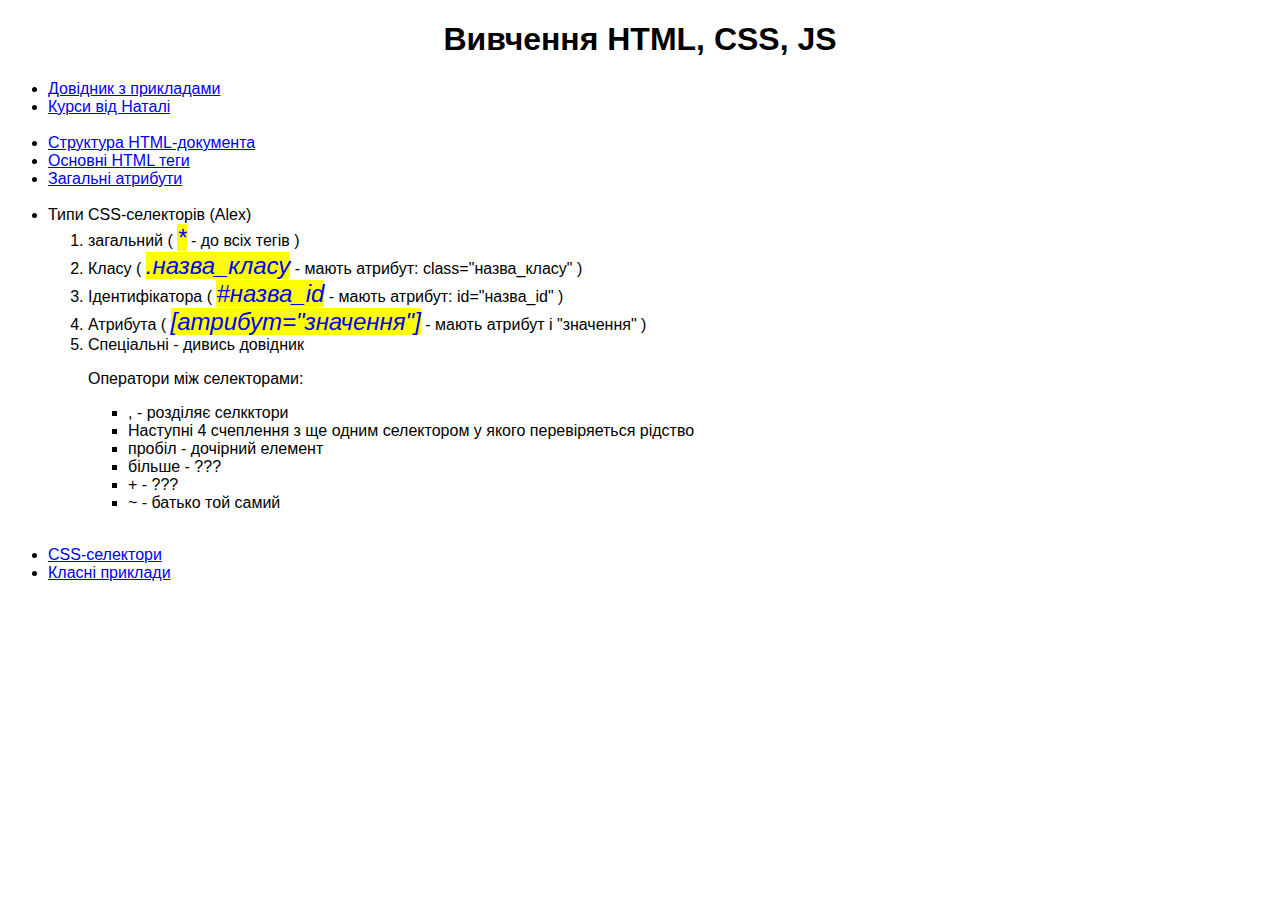
<file: index.html>
<!DOCTYPE html>
<html lang="ua">
<head>
  <meta charset="UTF-8">
  <meta name="viewport" content="width=device-width, initial-scale=1.0">
  <title>Вивчення</title>
  <link rel="stylesheet" href="./css/main.css">
</head>
<body>
  <h1>Вивчення HTML, CSS, JS</h1>  
  <ul>
    <li><a href="https://css.in.ua/">
      Довідник з прикладами</a></li>
      <li><a href="./coursesNatali.html">
      Курси від Наталі</a></li>
     <br>
    <li><a href="./stru.html">
      Структура HTML-документа</a> </li>
    <li><a href="https://training.qatestlab.com/blog/technical-articles/basic-html-tags/">
      Основні HTML теги</a></li>
      <li><a href="https://css.in.ua/html/global/attributes">
        Загальні атрибути</a></li>
        
        <br>
        <li>Типи CSS-селекторів (Alex)</li>
        <ol  >
          <li  >
            загальний (  <span class="span1">*</span> - до всіх тегів ) </li>
          <li>
            Класу ( <span class="span1">.назва_класу</span> - мають атрибут: class="назва_класу" )</li>
          <li>
            Ідентифікатора ( <span class="span1">#назва_id</span> - мають атрибут: id="назва_id" )</li>
          <li>
            Атрибута ( <span class="span1">[атрибут="значення"]</span> - мають атрибут і "значення" )</li>
            <li>
              Спеціальні - дивись довідник
            </li>
            <p>Оператори між селекторами:
            <ul>
              <li>, - розділяє селкктори</li>
              <li>
                Наступні 4 счеплення з ще одним селектором у якого перевіряеться рідство
              </li>
              <li>пробіл - дочірний елемент</li>
              <li>більше - ???</li>
              <li>+ - ???</li>
              <li>~ - батько той самий</li>
            </ul>
          </p>
        </ol>
        
        <br>
        <li><a href="https://developer.mozilla.org/ru/docs/Web/CSS/CSS_selectors">
          CSS-селектори
        </a></li>
        <li><a href="https://petrov.net.ua">
          Класні приклади
        </a></li>
        
  </ul>
</body>
</html>
</file>
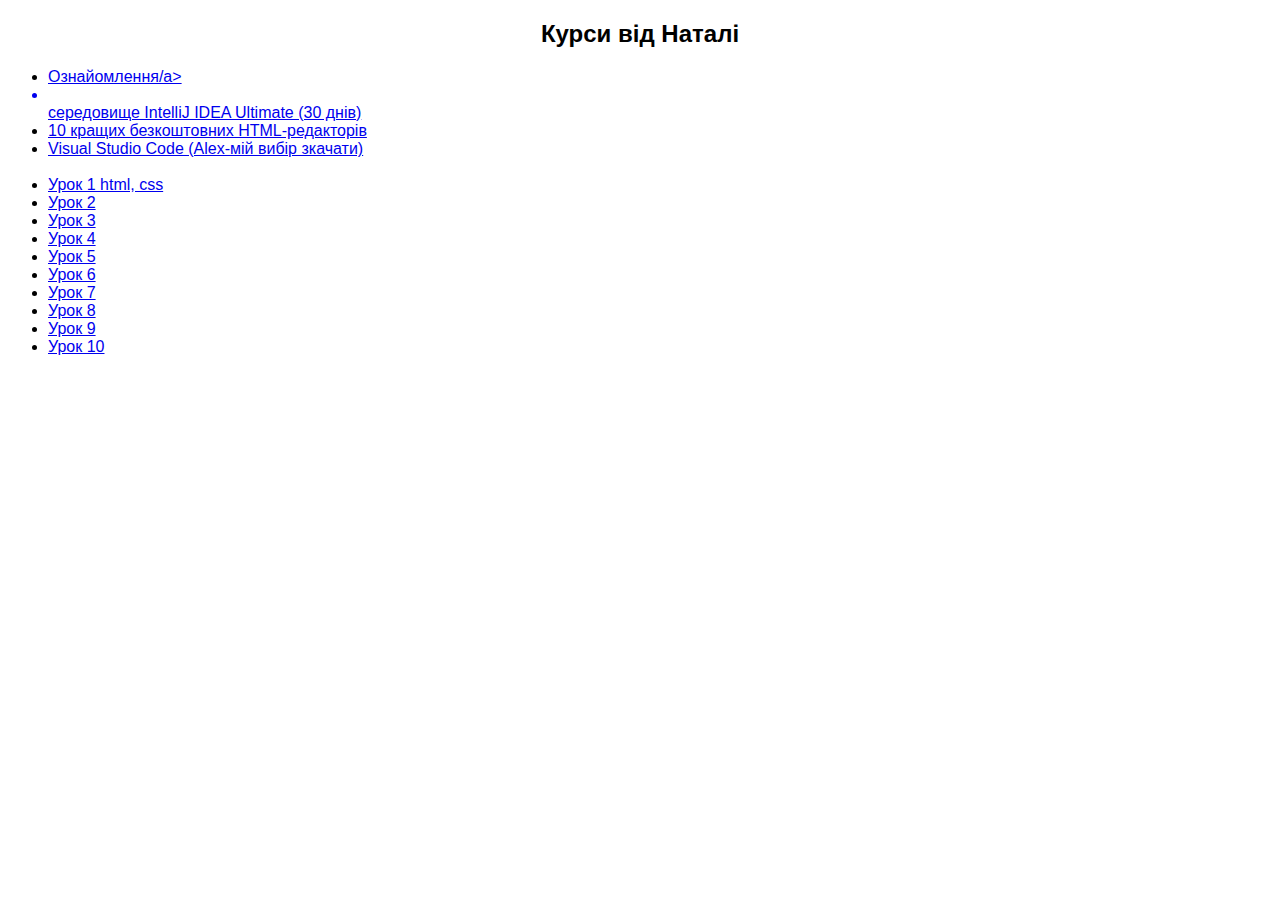
<file: coursesNatali.html>
<!DOCTYPE html>
<html lang="ua">

<head>
  <meta charset="UTF-8">
  <meta name="viewport" content="width=device-width, initial-scale=1.0">
  <title>Вивчення</title>
  <link rel="stylesheet" href="./css/main.css">
</head>

<body>
  <h2>Курси від Наталі</h2>
  <ul>
    <li><a href="https://www.youtube.com/watch?v=kulGJWxTTP4&list=PLY1sAemBLA5zII4QFLCXZevAtGO9M9j52">
        Ознайомлення/a></li>
    <li></li><a href="https://www.jetbrains.com/ru-ru/idea/download/download-thanks.html?platform=windowsARM64">
      середовище IntelliJ IDEA Ultimate (30 днів)</a></li>
    <li><a href="https://hostiq.ua/blog/ukr/the-best-html-editors/">
        10 кращих безкоштовних HTML-редакторів </a></li>
    <li><a href="https://code.visualstudio.com/">
        Visual Studio Code (Alex-мій вибір зкачати)</a></li>

    <br>
    <li><a href="https://www.youtube.com/watch?v=YoKHJCdyc64&list=PLY1sAemBLA5zII4QFLCXZevAtGO9M9j52&index=3">
        Урок 1 html, css </a></li>

    <li><a href="https://youtu.be/ff7o1WIwizk">
        Урок 2</a></li>
    <li><a href="https://youtu.be/lIMvkWkEGdM">
        Урок 3</a></li>
    <li><a href="https://youtu.be/cnx7jBqOXl8">
        Урок 4</a></li>
    <li><a href="https://www.youtube.com/watch?v=3EXTKmmDCCk">
        Урок 5</a></li>
    <li><a href="https://youtu.be/0BfBr-Wft24">
        Урок 6</a></li>
    <li><a href="https://youtu.be/KubRIibkVRM">
        Урок 7</a></li>
    <li><a href="https://youtu.be/GOwku79stOs">
        Урок 8</a></li>
    <li><a href="https://youtu.be/VgHeGHJGqkk">
        Урок 9</a></li>
    <li><a href="https://youtu.be/AMiRKByXPQc">
        Урок 10</a></li>
  </ul>
</body>

</html>
</file>
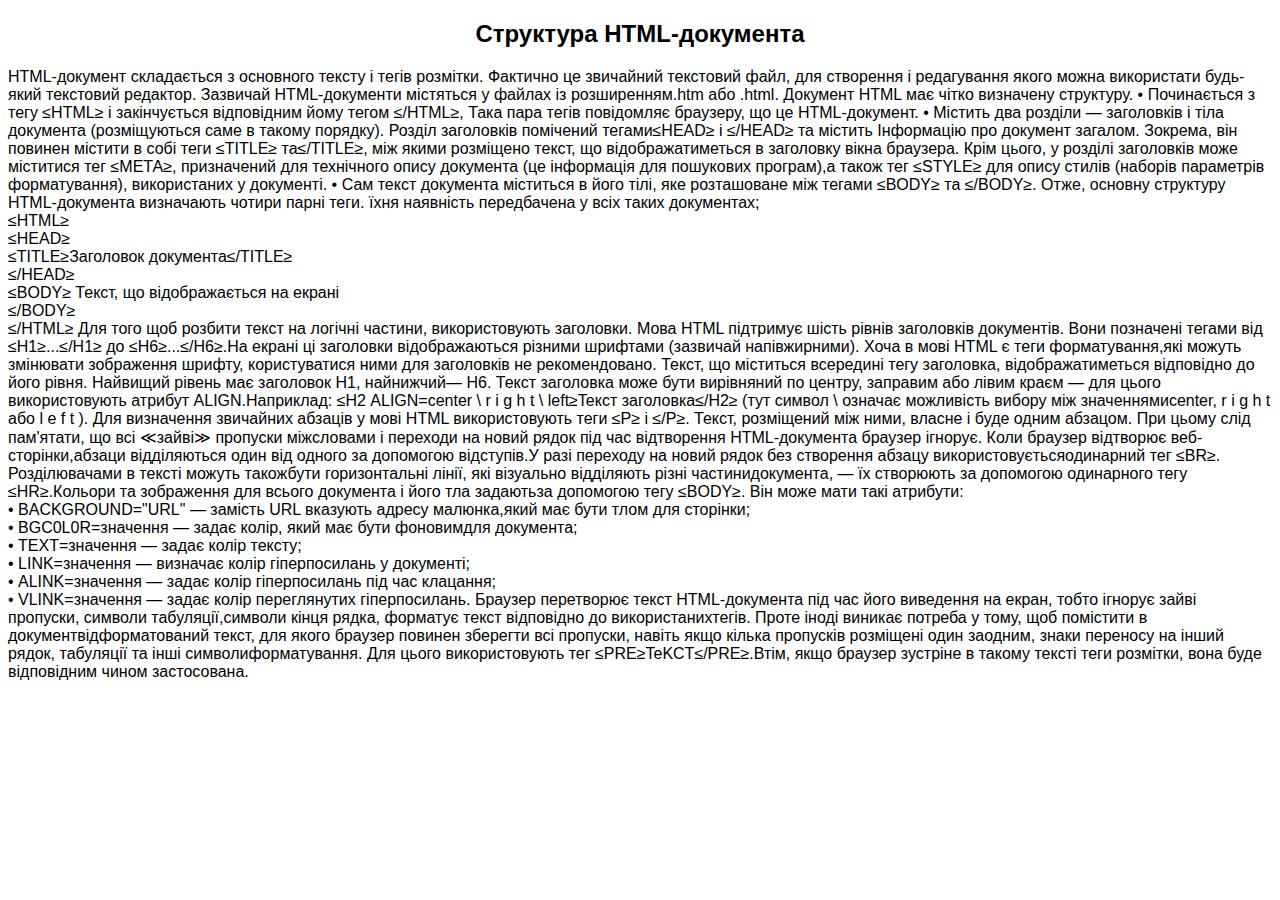
<file: stru.html>
<!DOCTYPE html>
<html lang="ua">
<head>
  <meta charset="UTF-8">
  <meta name="viewport" content="width=device-width, initial-scale=1.0">
  <title>Вивчення</title>
  <link rel="stylesheet" href="./css/main.css">
</head>
<body>
  <h2>Структура HTML-документа</h2>
  <p>
    HTML-документ складається з основного тексту і тегів розмітки. Фактично це звичайний текстовий файл, для створення і редагування якого можна використати будь-який текстовий редактор. Зазвичай HTML-документи містяться у файлах із розширенням.htm або .html.
    Документ HTML має чітко визначену структуру.
    • Починається з тегу &#8804HTML&#8805 і закінчується відповідним йому тегом &#8804/HTML&#8805, Така пара тегів повідомляє браузеру, що це HTML-документ.
    • Містить два розділи — заголовків і тіла документа (розміщуються саме в такому порядку). Розділ заголовків помічений тегами&#8804HEAD&#8805 і &#8804/HEAD&#8805 та містить Інформацію про документ загалом. Зокрема, він повинен містити в собі теги &#8804TITLE&#8805 та&#8804/TITLE&#8805, між якими розміщено текст, що відображатиметься в заголовку вікна браузера. Крім цього, у розділі заголовків може міститися тег &#8804МЕТА&#8805, призначений для технічного опису документа (це інформація для пошукових програм),а також тег &#8804STYLE&#8805 для опису стилів (наборів параметрів форматування), використаних у документі.
    • Сам текст документа міститься в його тілі, яке розташоване між тегами &#8804BODY&#8805 та &#8804/BODY&#8805.
    Отже, основну структуру HTML-документа визначають чотири парні
    теги. їхня наявність передбачена у всіх таких документах;
    <br> &#8804HTML&#8805
    <br> &#8804HEAD&#8805
    <br> &#8804ТІТLЕ&#8805Заголовок документа&#8804/ТІТLЕ&#8805
    <br>  &#8804/HEAD&#8805
    <br> &#8804BODY&#8805
    Текст, що відображається на екрані
    <br> &#8804/BODY&#8805
    <br> &#8804/HTML&#8805
    Для того щоб розбити текст на логічні частини, використовують заголовки. Мова HTML підтримує шість рівнів заголовків документів. Вони позначені тегами від &#8804Н1&#8805...&#8804/Н1&#8805 до &#8804Н6&#8805...&#8804/Н6&#8805.На екрані ці заголовки відображаються різними шрифтами (зазвичай напівжирними). Хоча в мові HTML є теги форматування,які можуть змінювати зображення шрифту, користуватися ними для заголовків не рекомендовано. Текст, що міститься всередині тегу заголовка, відображатиметься відповідно до його рівня. Найвищий рівень має заголовок Н1, найнижчий— Н6. Текст заголовка може бути вирівняний по центру, заправим або лівим краєм — для цього використовують атрибут ALIGN.Наприклад: &#8804Н2 ALIGN=center \ r i g h t \ left&#8805Teкст заголовка&#8804/Н2&#8805 (тут символ \ означає можливість вибору між значеннямиcenter, r i g h t або l e f t ). Для визначення звичайних абзаців у мові HTML використовують теги &#8804Р&#8805 і &#8804/Р&#8805. Текст, розміщений між ними, власне і буде одним абзацом. При цьому слід пам'ятати, що всі ≪зайві≫ пропуски міжсловами і переходи на новий рядок під час відтворення HTML-документа браузер ігнорує. Коли браузер відтворює веб-сторінки,абзаци відділяються один від одного за допомогою відступів.У разі переходу на новий рядок без створення абзацу використовуєтьсяодинарний тег &#8804BR&#8805. Розділювачами в тексті можуть такожбути горизонтальні лінії, які візуально відділяють різні частинидокумента, — їх створюють за допомогою одинарного тегу &#8804HR&#8805.Кольори та зображення для всього документа і його тла задаютьза допомогою тегу &#8804BODY&#8805. Він може мати такі атрибути:
   <br> • BACKGROUND="URL" — замість URL вказують адресу малюнка,який має бути тлом для сторінки;
   <br> • BGC0L0R=значення — задає колір, який має бути фоновимдля документа;
   <br> • ТЕХТ=значення — задає колір тексту;
   <br> • LINK=значення — визначає колір гіперпосилань у документі;
   <br> • ALINK=значення — задає колір гіперпосилань під час клацання;
   <br> • VLINK=значення — задає колір переглянутих гіперпосилань.
    Браузер перетворює текст HTML-документа під час його виведення на екран, тобто ігнорує зайві пропуски, символи табуляції,символи кінця рядка, форматує текст відповідно до використанихтегів. Проте іноді виникає потреба у тому, щоб помістити в документвідформатований текст, для якого браузер повинен зберегти всі пропуски, навіть якщо кілька пропусків розміщені один заодним, знаки переносу на інший рядок, табуляції та інші символиформатування. Для цього використовують тег &#8804PRE&#8805TeKCT&#8804/PRE&#8805.Втім, якщо браузер зустріне в такому тексті теги розмітки, вона буде відповідним чином застосована.
  </p>
</body>
</html>
</file>
<file: css/main.css>
* {
  font-family: Arial, Helvetica, sans-serif;
}

.span1 {
  color:blue;
  background: yellow;
  font-size: 150%;
  font-style: italic;
}

h1,h2 {
  text-align: center;
}

  [dir="auto"] {
    color:blue;
    }

    h5,h6 {
      color: green;
    }
</file>
